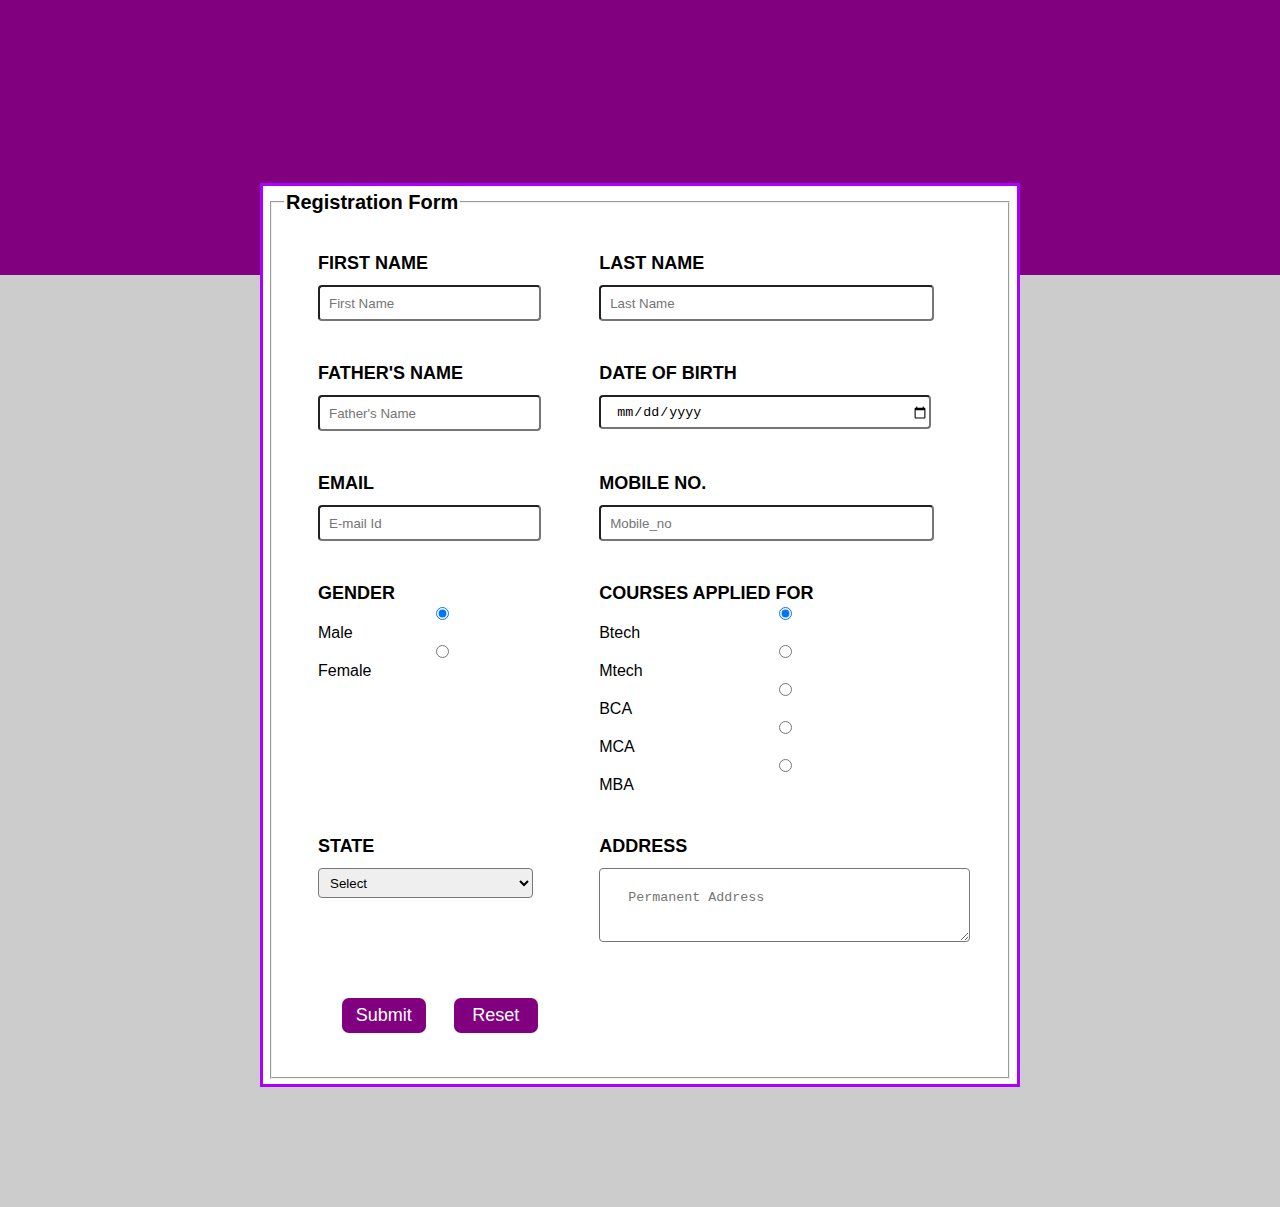
<file: Registration Form/Google Registration Form/index.html>
<!----------------------- Designed by: Onkar Sharma [VATSA]  --------------------------->

<!DOCTYPE html>
<html>
<head>
	<title>WELCOME TO VATSA FORM</title>
	<link rel="stylesheet" type="text/css" href="form.css">
</head>
<body>
	<div class="container"></div>
	<marquee>
		<h2 class="stu"><i>STUDENT REGISTRATION FORM</i></h2>
	</marquee>
	<div class="form">
		<form method="post">
			<fieldset>
				<legend id="legend">Registration Form</legend>
				
			<div class="grid-container">
					<div class="grid-item">
						<label>First name</label> 
						<input type="text" name="firstname" class="input" placeholder="First Name" maxlength="10" minlength="3" pattern="[a-z A-Z]*" required>	
					</div>
				
					<div class="grid-item">
						<label>Last name</label> 
						<input type="text" name="lastname" class="input" placeholder="Last Name">	
					</div>
				
					<div class="grid-item">
						<label>Father's name</label>
						<input type="text" name="f_name" class="input" placeholder="Father's Name">	
					</div>
				
					<div class="grid-item">
						<label>Date of Birth</label>
						<input type="date" name="dob" class="input">	
					</div>
				
					<div class="grid-item">
						<label>Email</label>	
						<input type="email" name="email" class="input" placeholder="E-mail Id">	
					</div>
				
					<div class="grid-item">
						<label>Mobile No.</label>
						<input type="text" name="mobile_no" class="input" placeholder="Mobile_no"> 
					</div>
				
					<div class="grid-item">
						<label>GENDER</label> 
						<input type="radio" name="gender" class="input-radio" value="Male" checked>Male 
						<input type="radio" name="gender" class="input-radio" value="Female">Female  
					</div>
				
					<div class="grid-item">
						<label>COURSES APPLIED FOR</label> 
						<input type="radio" name="courses" class="input-radio" value="Btech" checked>Btech
						<input type="radio" name="courses" class="input-radio" value="Mtech">Mtech 
						<input type="radio" name="courses" class="input-radio" value="BCA">BCA 
						<input type="radio" name="courses" class="input-radio" value="MCA">MCA 
						<input type="radio" name="courses" class="input-radio" value="MBA">MBA 
					</div>
				
					<div class="grid-item">
						<label>STATE</label>
 						<select name="State" class="option input">
 							<option value="select" -1>Select</option>
							<option value="DELHI">DELHI</option>
							<option value="UP">UP</option>
							<option value="MP">MP</option>
							<option value="UK">UK</option>
							<option value="J&K">J&K</option>
						</select>
					</div>

					<div class="grid-item">
						<label>ADDRESS</label>
						<textarea class="grid-item text-box" name="address" class="input" full-width="15px" placeholder="Permanent Address"></textarea>	
					</div>
				
					<div class="grid-item">
						<input type="submit" id="add" name="Submit" value="Submit"> 
 						<input type="Reset" name="Reset" value="Reset">
					</div>
			</div>
			</fieldset>
		</form>
	</div>
 
 <!--------- For storing the Values ----------->
	<ol id="mylist"></ol>

	<script  src="https://code.jquery.com/jquery-3.4.1.js"></script>
	<script src="https://ajax.googleapis.com/ajax/libs/jquery/3.4.1/jquery.min.js"></script>
	<script type="text/javascript">

		$(document).ready(function(){
			$("#add").on("click", function(e){
				// alert("hi your function is runing now!");
			
				var vals=[...$(".input"),...$(".input-radio:checked")]
				$("#mylist").html(vals.map(x=>`<li>${x.value}</li>`));         
	            e.preventDefault();
			});
		});
	</script>

</body>
</html>
</file>
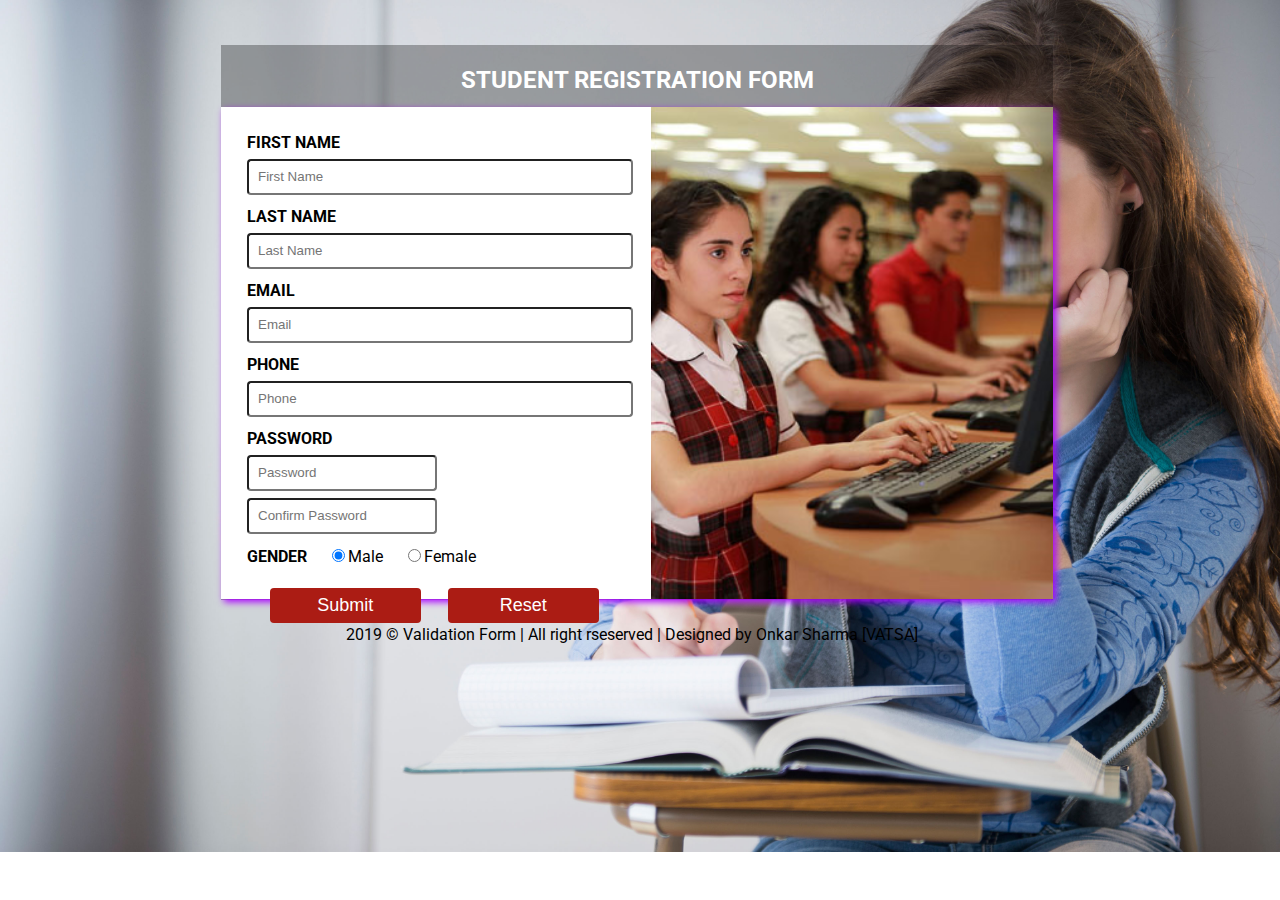
<file: Registration Form/Validation Form/index.html>
<!----------------------- Designed by: Onkar Sharma [VATSA]  --------------------------->

<!DOCTYPE html>
<html>
<head>
	<title>Validation Form by Vatsa</title>
	<link rel="stylesheet" type="text/css" href="text.css">
</head>
<body>
	<div class="container">
 		<h2 class="stu">Student Registration Form</h2>	
			<div class="grid-box">
				<div class="grid-form">	
				<form action="#" method="post">
				 
					<div class="grid-container">
						<div class="grid-item">
							<label>First Name</label>
							<input type="text" name="F_name" minlength="3" maxlength="10" pattern="[a-z A-Z]*" placeholder="First Name" autocomplete="off" required>
						</div>

						<div class="grid-item">
							<label>Last Name</label>
							<input type="text" name="L_name" minlength="3" maxlength="10" pattern="[a-z A-Z]*" autocomplete="off" placeholder="Last Name" required>
						</div>

						<div class="grid-item">
							<label>Email</label>
							<input type="email" name="Email" autocomplete="off" placeholder="Email" required>
						</div>

						<div class="grid-item">
							<label>Phone</label>
							<input type="text" name="Phone" pattern="[0-9]*" autocomplete="off" placeholder="Phone" required>
						</div>

						<div class="grid-item">
							<label>Password</label><br> 
							<input type="password"  name="Password" minlength="5" maxlength="15" autocomplete="off" placeholder="Password" required>
							<input type="password" name="Password" autocomplete="off" placeholder="Confirm Password" required>
						</div>
						
						<div class="grid-item">
							<label>Gender</label>
							<input type="radio" name="gender" value="Male" checked>Male
							<input type="radio" name="gender" value="Female">Female
						</div>
							
						<div class="grid-item">
							<input type="Submit" name="submit" value="Submit">
							<input type="Reset" name="reset" value="Reset">
						</div>
					</div>
 
 				</form>
				</div>

				<div class="grid-image">
					<img src="images/student.png" class="image">
				</div>
			</div>		
	</div>

	<footer>2019 &copy Validation Form | All right rseserved | Designed by Onkar Sharma [VATSA]</footer>

</body>
</html>
</file>
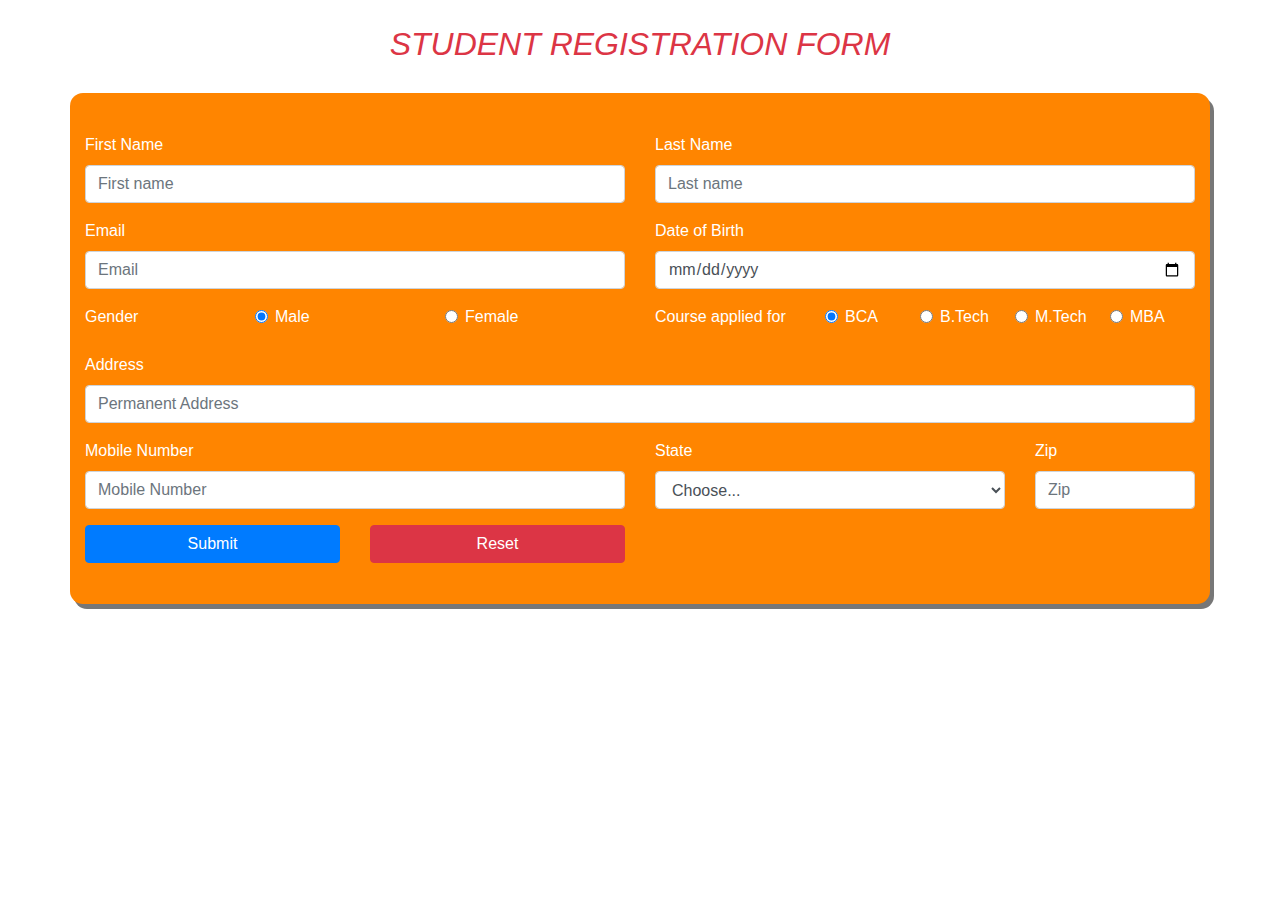
<file: Registration Form/Bootstrap Forms/Dynamic Form/index.html>
<!----------------------- Designed by: Onkar Sharma [VATSA]  --------------------------->

<!DOCTYPE html>
<html>
<head>
	<title>Welcome to Dynamic Student Registration Form</title>
	<link rel="stylesheet" type="text/css" href="data.css">
	<link rel="stylesheet" href="https://stackpath.bootstrapcdn.com/bootstrap/4.3.1/css/bootstrap.min.css">

</head>
<body>
	<div class="cont text-danger text-center">
		<h2>STUDENT REGISTRATION FORM</h2>
	</div>
	
	<div class="container">							<!-- we can also use container-fluid for 100% width -->
	<form action="#" method="get">
		<div class="row">
		    <div class="form-group col-md-6">		<!-- Form control is used for the Spaciing b/q\w rows -->
		      <label for="inputFirstName">First Name</label>
		      <input type="text" class="form-control" value="" placeholder="First name" required>			
		    </div>
		    <div class="form-group col-md-6">
		      <label for="inputLastName">Last Name</label>
		      <input type="text" class="form-control" value="" placeholder="Last name" required>
		    </div>
	  	</div>

 	    <div class="row">
		    <div class="form-group col-md-6">
		      <label for="inputEmail4">Email</label>
		      <input type="email" class="form-control" id="inputEmail4" value="" placeholder="Email" required>
		    </div>
		    <div class="form-group col-md-6">
		      <label for="DOB">Date of Birth</label>
		      <input type="date" class="form-control" id="inputdob">
		    </div>
	    </div>

		<div class="row">
	  		<div class="form-group col-md-2"><label>Gender</label></div>
	 	    <div class="form-group col-md-2">
	 	    	<input class="form-check-input" type="radio" name="exampleRadios" id="exampleRadios1" value="option1" checked>
			  <label class="form-check-label" for="exampleRadios1">Male</label>
			</div>
			<div class="form-group col-md-2">
			  	<input class="form-check-input" type="radio" name="exampleRadios" id="exampleRadios2" value="	option2">
			  <label class="form-check-label" for="exampleRadios2">Female</label>
			</div>

			<div class="form-group col-md-2"><label>Course applied for</label></div>
			<div class="form-group col-md-1">
				  <input class="form-check-input" type="radio" name="exampleRadio" id="exampleRadios2" value="option2" checked>
				  <label class="form-check-label" for="exampleRadios2">BCA</label>
			</div>
	 	    <div class="form-group col-md-1">
	 	    	  <input class="form-check-input" type="radio" name="exampleRadio" id="exampleRadios1" value="   
	 	    	  option1">
				  <label class="form-check-label" for="exampleRadios1">B.Tech</label>
			</div>
			<div class="form-group col-md-1">
				  <input class="form-check-input" type="radio" name="exampleRadio" id="exampleRadios2" value="option2">
				  <label class="form-check-label" for="exampleRadios2">M.Tech</label>
			</div>
			<div class="form-group col-md-1">
				  <input class="form-check-input" type="radio" name="exampleRadio" id="exampleRadios2" value="option2">
				  <label class="form-check-label" for="exampleRadios2">MBA</label>
			</div>
		</div>

 	    <div class="row">
 	    	<div class="form-group col-md-12">
			    <label for="inputAddress">Address</label>
			    <input type="text" class="form-control" id="inputAddress" maxlength="50" placeholder="Permanent Address" >						<!-- for control is used for the full width for text box -->
 	    	</div>
	    </div>
 
		<div class="row">
		    <div class="form-group col-md-6">
			      <label for="inputLastName">Mobile Number</label>
			      <input type="text" class="form-control" pattern="[0-9]*" placeholder="Mobile Number" required>
			</div>

		    <div class="form-group col-md-4">
			      <label for="inputState">State</label>
			      <select id="inputState" class="form-control">
			        <option selected>Choose...</option>
			        <option>...</option>
			      </select>
		    </div>
		    
		    <div class="form-group col-md-2">
			      <label for="inputZip">Zip</label>
			      <input type="text" class="form-control" id="inputZip" value="" placeholder="Zip">
		    </div>
		</div>
		
		<div class="row">
 			<div class="form-group col-md-3">
	       		<input type="submit" value="Submit" class="btn1 btn btn-primary">
	    	</div>
 	    	<div class="form-group col-md-3">
	    		<input type="reset" value="Reset" class="btn1 btn btn-danger">
			</div>
		</div>

	</form>
	</div>
</body>
</html>
</file>
<file: Registration Form/Google Registration Form/form.css>
/*----------------------- Designed by: Onkar Sharma [VATSA]  ---------------------------*/

body{
	margin: auto;
	padding: 0;
	font-family: sans-serif;
	background-color: rgba(0,0,0,.2);
 }

.container{
 	width: 100%;
 	height: 300px;
 	margin-top: -25px;
 	position: absolute;
  	background-color: purple;
 }

.stu{
 	text-align: center;
	font-size: 30px;
	color: #ffffff;
	position: relative;
 	/*text-decoration: underline;*/
 }

.form
{
 	margin: 260px;
	position: relative;
	margin-top: 95px;
	margin-bottom: 120px;
	border: 3px #aa00ff solid;
	padding: 5px;
 	background-color: #ffffff;
}

#legend{
	font-size: 20px;
	font-weight: bold;
}

.grid-container {
	display: grid;
 	grid-template-columns: auto auto;
 	padding: 13px;
 	background-color: #ffffff;
}

.grid-container input {
 	width: 100%;
 	clear: both;
}

.grid-item {
 	padding: 21px;
 }

.form input[type="text"],
.form input[type="email"],
.form input[type="date"],
.option,
.text-box 
{
	width: 90%;
  	margin-top: 11px;
  	text-indent: 7px;
  	height: 30px;
  	border-radius: 4px;
 }

.form input[type="submit"],
.form input[type="reset"]
{
	margin-top: 10px;
	margin-left: 10%;
	width: 35%;  		
	border: none;
   	height: 35px;
	color: #fff;
	font-size: 18px;
	background: purple;
 	border-radius: 7px; 
}

.form input[type="submit"]:hover
{
	background: #efed40;
	color: #262626;
	box-shadow: 2px 2px;
	border: 2px solid purple;
}

.form input[type="reset"]:hover
{
	background: #efed40;
	color: #262626;
	box-shadow: 2px 2px;
	border: 2px solid purple;
}

/*-- form  { 
	display: table;
} --*/

label{ 
	display: table-cell; 
    font-size: 18px;
    font-weight: bold;
	text-transform: uppercase;}

input{
	display: table-cell; 
}
</file>
<file: Registration Form/Validation Form/text.css>
/*----------------------- Designed by: Onkar Sharma [VATSA]  ---------------------------*/
@import url('https://fonts.googleapis.com/css?family=Roboto&display=swap');

body{
	margin: 0;
	padding: 0;
	background-image: url("images/college.png");
	background-repeat: no-repeat;
	background-size: cover;
	font-family: 'Roboto', sans-serif;
}

.container{
    width: 65%;
    height: 555px;
    margin-top: 45px;
    margin-left: 221px;
    /*position: absolute;*/
    background-color: rgba(0,0,0,0.3);
 }

.stu{
	padding: 21px;
	height: 0px;	
	text-align: center;
	/*font-size: 25px;*/
	color: #ffffff;
	text-transform: uppercase;
}

.grid-box{
	display: grid;
	grid-template-columns: auto auto;
	/*padding: 5px;*/
	height: 492px;
 	background-color: #ffffff;
	box-shadow: 3px 3px 7px #aa00ff;
}

.grid-form{
	width: 100%;
 	/*boxrder: 2px solid #000000;*/
}

.grid-image{
	width: 100%;
}

/*-----------------------------------------------*/
.grid-container{
 	display: grid;
	grid-template-columns: auto;
	padding: 20px;
	height: 452px;
	background-color: #ffffff;
}

.grid-item{
	padding: 6px;
}

/*.grid-container input {
 	width: 100%;
 	clear: both;
}
*/

.grid-form input[type="text"],
.grid-form input[type="email"]
{
	width: 100%;
  	margin-top: 7px;
  	text-indent: 7px;
  	height: 30px;
  	border-radius: 4px;
 }

.grid-form input[type="radio"]
{
	margin-left: 21px;
}

.grid-form input[type="password"]
{
	width: 48%;
   	margin-top: 7px;
  	text-indent: 7px;
  	height: 30px;
  	border-radius: 4px;
}

.grid-form input[type="submit"],
.grid-form input[type="reset"]
{
	margin-top: 10px;
	margin-left: 6%;
	width: 40%;  		
	border: none;
   	height: 35px;
	color: #fff;
	font-size: 18px;
	background: #ab1c14;
 	border-radius: 4px; 
}

.grid-form input[type="submit"]:hover
{
	background: #35598d;
	color: #ffffff;
	box-shadow: 2px 2px;
	border: 2px solid #ab1c14;
}

.grid-form input[type="reset"]:hover
{
	background: #35598d;
	color: #ffffff;
	box-shadow: 2px 2px;
	border: 2px solid #ab1c14;
}

label{ 
	/*display: table-cell; */
    /*font-size: 18px;*/
    font-weight: bold;
	text-transform: uppercase;
}

input{
	display: table-cell; 
}

.image{
	width: 100%;
	height: 492px;
}

/*-------------------------------*/
footer{
	margin-top: 25px;
 	margin-left: 27%;
	font-size: 16px;	
}
</file>
<file: Registration Form/Bootstrap Forms/Dynamic Form/data.css>
/*------------------------ Designed by: Onkar Sharma [VATSA]  ---------------------------*/

body{
	margin: 0;
	padding: 0;
}

.cont{
	margin-top: 25px;
  	font-style: italic;
 }

.container{
 	margin-top: 30px;
 	padding-top: 40px;
 	padding-bottom: 25px;
 	font-size: 16px;
	font-family: sans-serif;
	color: #ffffff;
	background: #FF8500;
	border-radius: 13px;
	box-shadow: 4px 5px #777;
	
	/*width: 100%;
    padding-right: 40px;
    padding-left: 40px;
    margin-right: auto;
    margin-left: auto*/
}

.btn1{
	width: 100%;
}
</file>
